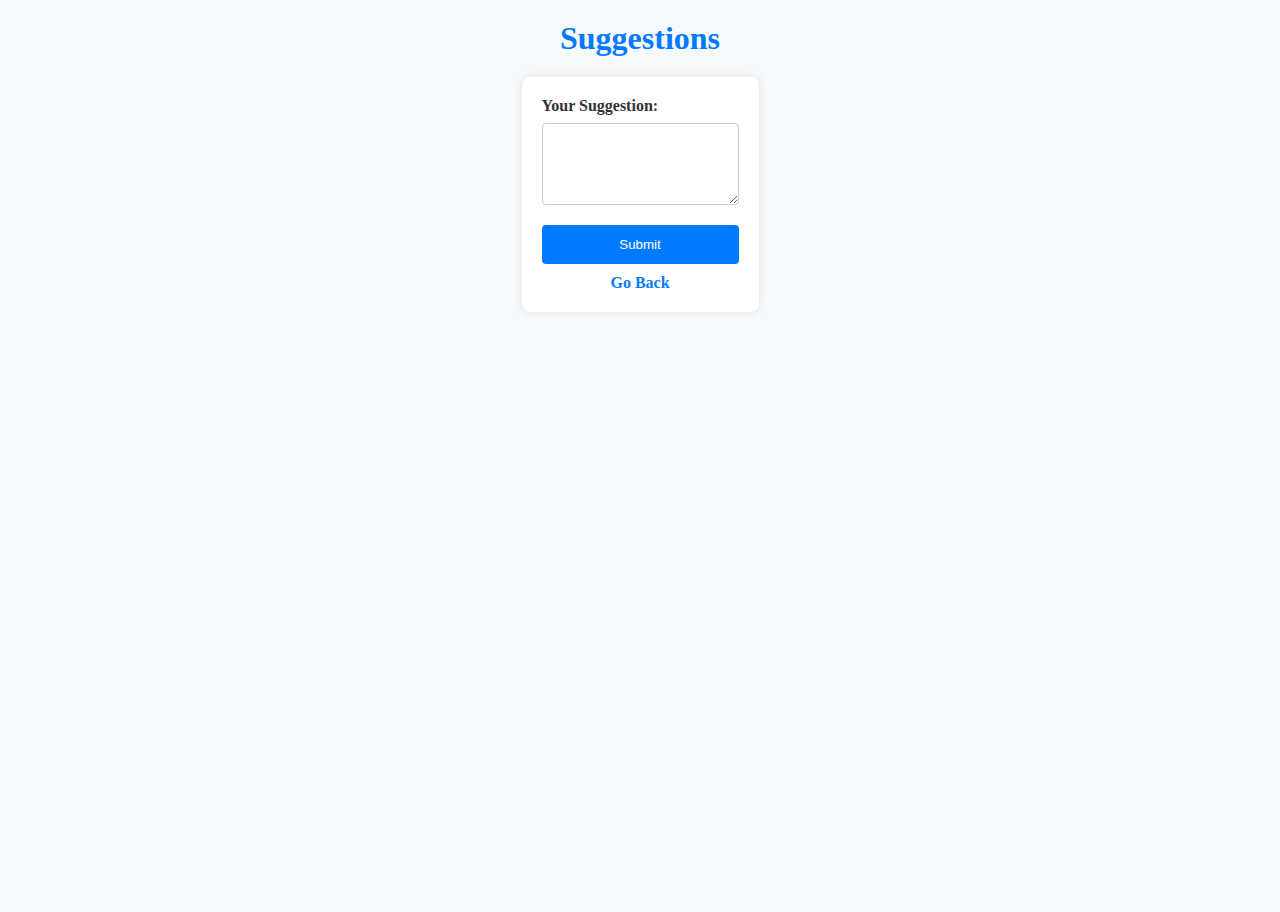
<file: suggestions.html>
<!-- suggestion.html -->
<!DOCTYPE html>
<html lang="en">
<head>
  <meta charset="UTF-8">
  <meta name="viewport" content="width=device-width, initial-scale=1.0">
  <title>AIFinder-Suggestions</title>
  <link rel="stylesheet" href="style.css">
  <style>
    body {
      background-color: #f8f9fa;
      margin: 0;
      padding: 0;
    }

    header {
      color: #007BFF;
      padding: 20px;
      text-align: center;
      margin: 0;
    }

    .container {
      max-width: 400px;
      margin-bottom: 600px ;
      margin-left: auto;
      margin-right: auto;
      margin-top: auto;
      padding: 20px;
      background-color: #fff;
      box-shadow: 0 0 10px rgba(0, 0, 0, 0.1);
      border-radius: 8px;
    }

    form {
      display: flex;
      flex-direction: column;
    }

    label {
      margin-bottom: 8px;
      font-weight: bold;
    }

    textarea {
      width: 100%;
      padding: 10px;
      box-sizing: border-box;
      border: 1px solid #ccc;
      border-radius: 4px;
      margin-bottom: 20px;
    }

    button {
      background-color: #007BFF;
      color: white;
      padding: 12px 20px;
      border: none;
      border-radius: 4px;
      cursor: pointer;
      transition: background-color 0.3s ease;
    }

    button:hover {
      background-color: #0056b3;
    }

    .go-back {
      margin-top: 10px;
      text-align: center;
    }

    .go-back a {
      color: #007BFF;
      text-decoration: none;
      font-weight: bold;
    }

    .go-back a:hover {
      text-decoration: underline;
    }
  </style>
</head>
<body>
  <header>
    <h1>Suggestions</h1>
  </header>

  <div class="container">
    <form
      id="suggestionForm"
      action="https://formspree.io/f/mwkgqpgk"
      method="POST"
    >
      <label for="suggestion">Your Suggestion:</label>
      <textarea id="suggestion" name="suggestion" rows="4" required></textarea>

      <button type="submit">Submit</button>
      <div class="go-back">
        <a href="index.html">Go Back</a>
      </div>
    </form>
  </div>

  <script src="script.js"></script>
</body>
</html>
</file>
<file: style.css>
body {
    display: flex;
    flex-direction: column;
    min-height: 100vh;
    margin: 0;
    padding: 0;
    background-color: #f4f4f4;
    color: #333;
  }
  
header {
  color: #007BFF;
  text-align: center;
  padding: 20px;
}
  
  h1 {
    margin: 0;
  }
  
  #search-bar {
    margin-top: 20px;
    display: flex;
    justify-content: center;
    align-items: center;
  }
  
  #searchInput {
    width: 400px;
    padding: 12px;
    border: none;
    border-radius: 15px;
    font-size: 16px;
  }
  
  #searchInput:focus {
    outline: none;
    box-shadow: 0 0 5px rgba(0, 123, 255, 0.7);
  }
  
  .container {
    display: flex;
    flex-wrap: wrap;
    justify-content: center;
    margin: 20px;
    padding-top: 20px;
    flex-grow: 1; /* This makes sure the container takes up the available space */
  }
  
  .item {
    box-shadow: 0 4px 8px rgba(0, 0, 0, 0.1);
    border-radius: 12px;
    overflow: hidden;
    margin: 10px;
    padding: 10px;
    width: 220px;
    background-color: #fff;
    transition: transform 0.3s ease-in-out;
  }
  
  .item:hover {
    transform: scale(1.05);
  }
  
  .item img {
    width: 100%;
    height: 150px;
    object-fit: cover;
    border-bottom: 2px solid #ddd;
  }
  
  .item-content {
    padding: 16px;
    
  }
  
  .item h3 {
    margin-top: 0;
    font-size: 18px;
    color: #007BFF;
  }
  
  .item p {
    margin: 10px 0;
    font-size: 16px;
    color: #555;
  }
  
  .item a {
    display: block;
    margin-top: 10px;
    color: #007BFF;
    text-decoration: none;
    font-weight: bold;
  }
  
  .item a:hover {
    text-decoration: underline;
}
footer {
    background: #111;
    padding: 15px 0px;
    color: white;
    text-align: center;
    flex-shrink: 0; 
  }
  
  footer span a {
    color: #007BFF;
    transition: all 0.3s ease;
  }
  
  footer span a:hover {
    text-decoration: underline;
    color: white;
  }

#scrollTopButton {
  position: fixed;
  bottom: 20px;
  right: 20px;
  background-color: #007BFF;
  color: white;
  border: none;
  border-radius: 50%; /* Make it round */
  padding: 10px;
  cursor: pointer;
  font-size: 16px;
  display: none;
  transition: background-color 0.3s ease, transform 0.3s ease;
}

#scrollTopButton:hover {
  background-color: #0056b3;
  transform: scale(1.1);
}

@media only screen and (max-width: 600px) {
    #searchInput {
        width: 100%;
    }}
</file>
